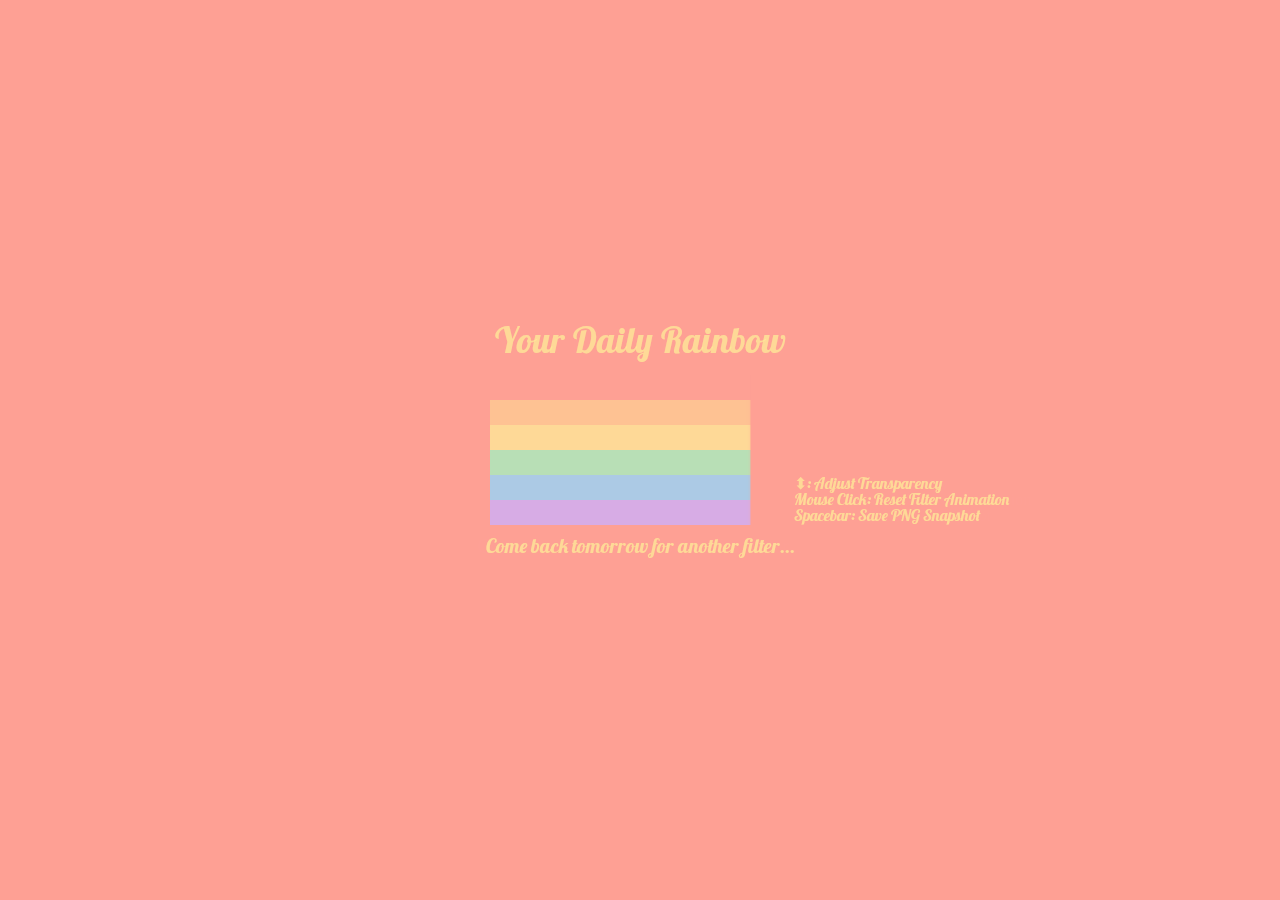
<file: Plain-Rectangles/index.html>
<!DOCTYPE html>
<html>
  <head>
    <meta charset="UTF-8">
    <title>Your Daily Rainbow</title>
    <script src="libraries/p5.js" type="text/javascript"></script>

    <script src="libraries/p5.dom.js" type="text/javascript"></script>
    <script src="libraries/p5.sound.js" type="text/javascript"></script>

    <script src="sketch.js" type="text/javascript"></script>
	
	<link rel="stylesheet" type="text/css" href="web.css">
	<link href="https://fonts.googleapis.com/css?family=Lobster" rel="stylesheet">
<script>
  (function(i,s,o,g,r,a,m){i['GoogleAnalyticsObject']=r;i[r]=i[r]||function(){
  (i[r].q=i[r].q||[]).push(arguments)},i[r].l=1*new Date();a=s.createElement(o),
  m=s.getElementsByTagName(o)[0];a.async=1;a.src=g;m.parentNode.insertBefore(a,m)
  })(window,document,'script','https://www.google-analytics.com/analytics.js','ga');

  ga('create', 'UA-98300754-1', 'auto');
  ga('send', 'pageview');

</script>
  </head>
  <body>
  </body>
</html>
</file>
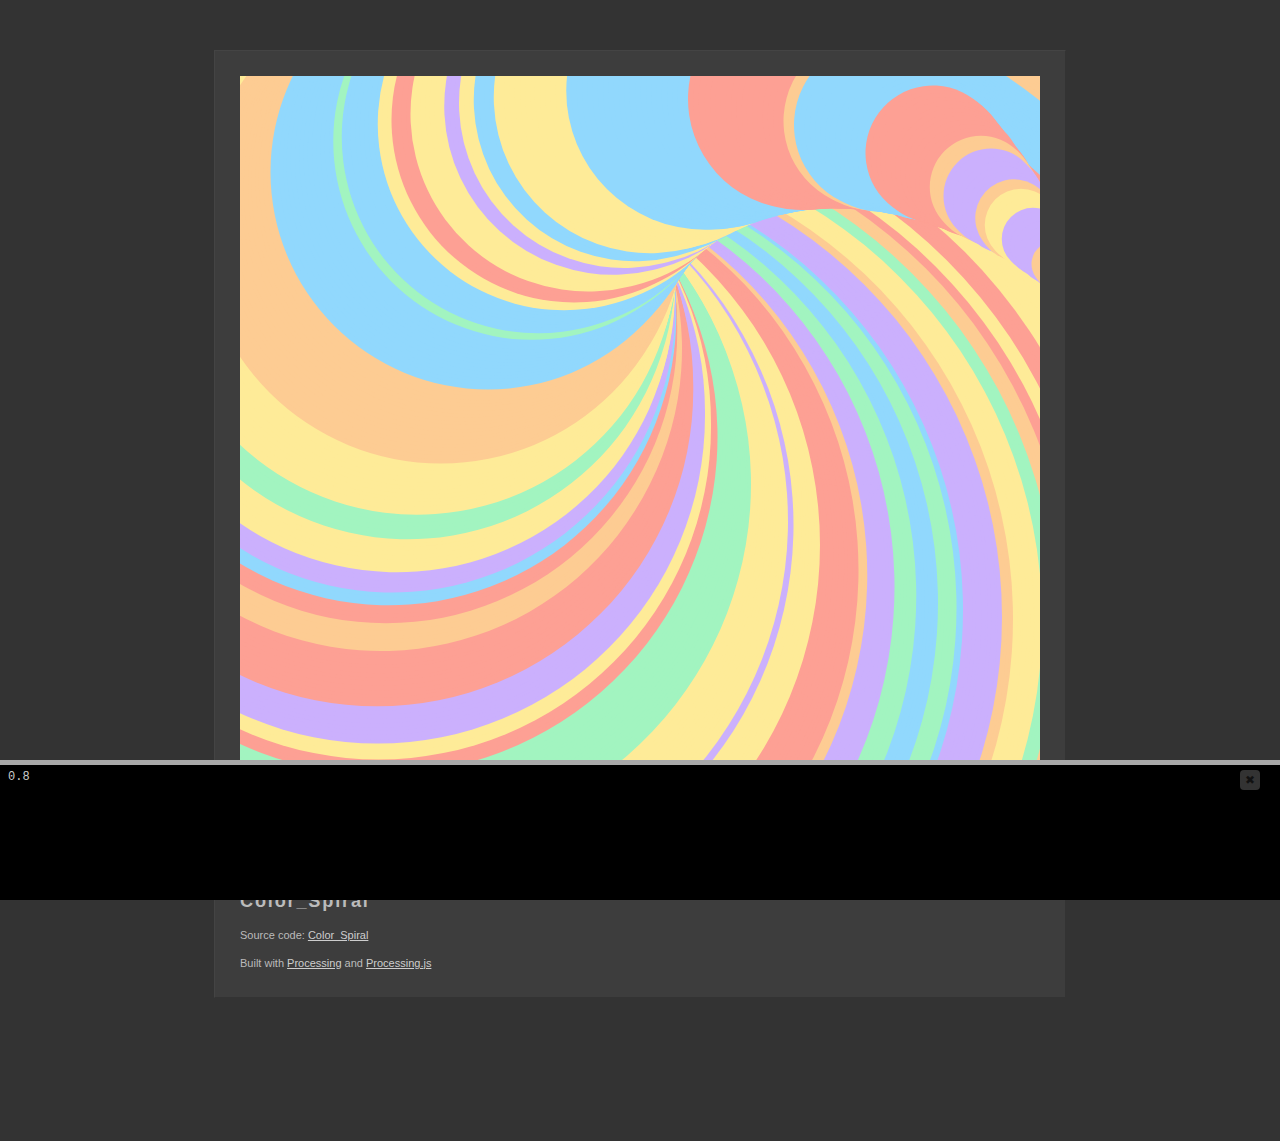
<file: Color_Spiral/web-export/index.html>
<!DOCTYPE html>
	<head>
		<meta http-equiv="content-type" content="text/html; charset=utf-8" />
		<title>Color_Spiral : Built with Processing and Processing.js</title>
		<link rel="icon"  type="image/x-icon" href="[data-uri]" />
		<meta name="Generator" content="Processing" />
		<!-- - - - - - - - - - - - - - - - - - - - - 
		+
		+    Wondering how this works? 
		+
		+    Go to: http://processing.org/
		+    and: http://processingjs.org/
		+
		+ - - - - - - - - - - - - - - - - - - - - -->
		<style type="text/css">
	body {
	  background-color: #333; color: #bbb; line-height: normal;
	  font-family: Lucida Grande, Lucida Sans, Arial, Helvetica Neue, Verdana, Geneva, sans-serif;
	  font-size: 11px; font-weight: normal; text-decoration: none;
		  line-height: 1.5em;
	}
	a img { 
		border: 0px solid transparent;
	}
	a, a:link, a:visited, a:active, a:hover { 
		color: #cdcdcd; text-decoration: underline;
	}
	h1 {
	    font-family: Arial, Helvetica Neue, Verdana, Geneva, sans-serif;
		width: 100%; letter-spacing: 0.1em;
		margin-bottom: 1em; font-size: 1.65em;
	}
	canvas { 
		display: block; 
		outline: 0px; 
		margin-bottom: 1.5em; 
	}
	#content { 
		margin: 50px auto 0px auto; padding: 25px 25px 15px 25px;
		width: 800px; min-width: 300px; overflow: auto;
		border-left: 1px solid #444; border-top: 1px solid #444; 
		border-right: 1px solid #333; border-bottom: 1px solid #333;
		background-color: #3d3d3d;
	}
		</style>
		<!--[if lt IE 9]>
			<script type="text/javascript">alert("Your browser does not support the canvas tag.");</script>
		<![endif]-->
		<script src="processing.js" type="text/javascript"></script>
		<script type="text/javascript">
// convenience function to get the id attribute of generated sketch html element
function getProcessingSketchId () { return 'ColorSpiral'; }
</script>

	</head>
	<body>
		<div id="content">
			<div>
				<canvas id="ColorSpiral" data-processing-sources="Color_Spiral.pde" 
						width="800" height="800">
					<p>Your browser does not support the canvas tag.</p>
					<!-- Note: you can put any alternative content here. -->
				</canvas>
				<noscript>
					<p>JavaScript is required to view the contents of this page.</p>
				</noscript>
	    	</div>
			<h1>Color_Spiral</h1>
    		<p id="description"></p>
			<p id="sources">Source code: <a href="Color_Spiral.pde">Color_Spiral</a> </p>
			<p>
			Built with <a href="http://processing.org" title="Processing">Processing</a>
			and <a href="http://processingjs.org" title="Processing.js">Processing.js</a>
			</p>
		</div>
	</body>
</html>
</file>
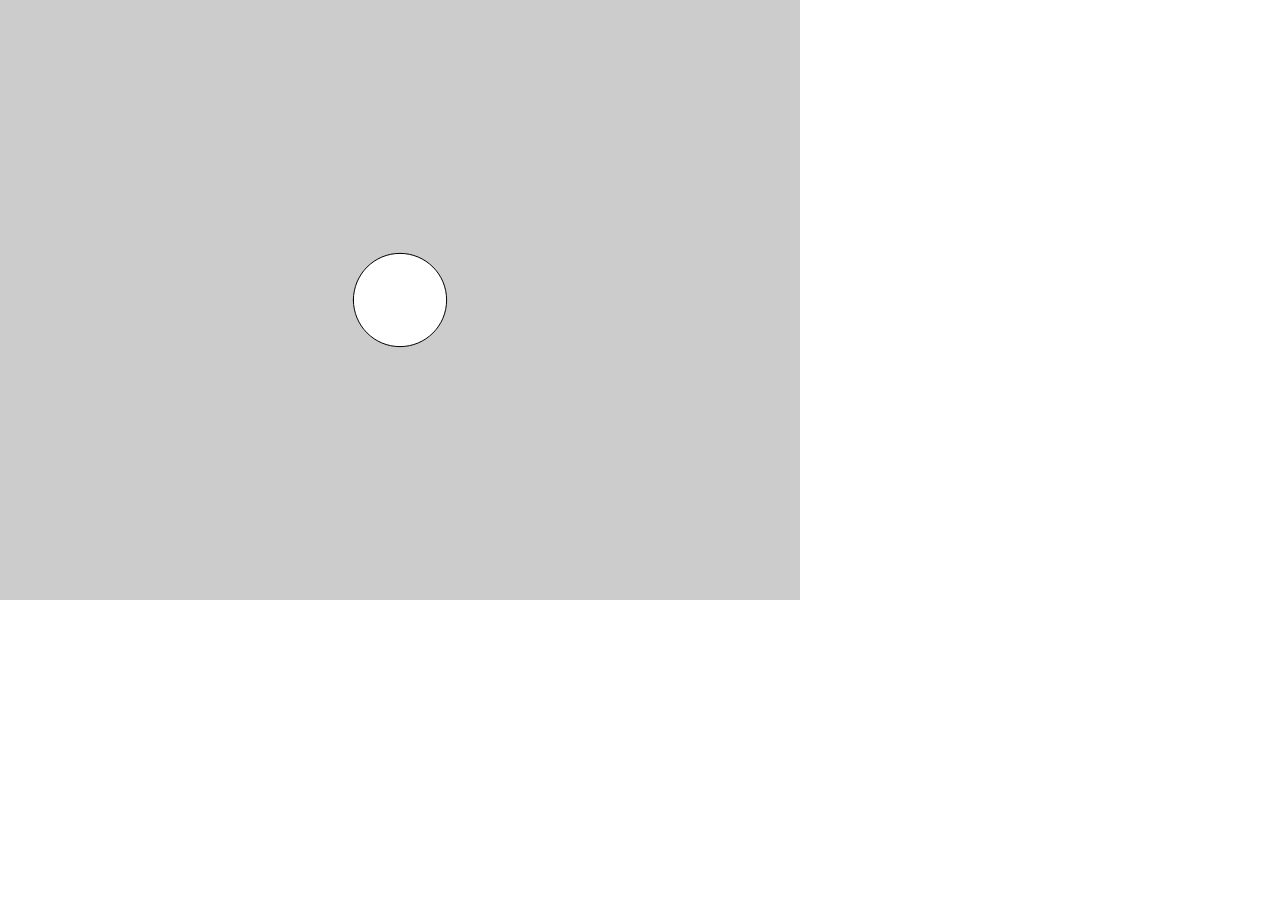
<file: Out-Of-Context-Exhibition-2017/Berp-Function-Test/index.html>
<!DOCTYPE html>
<html>
  <head>
    <meta charset="UTF-8">
    <title>Berp-Function-Test</title>
    <script src="libraries/p5.js" type="text/javascript"></script>

    <script src="libraries/p5.dom.js" type="text/javascript"></script>
    <script src="libraries/p5.sound.js" type="text/javascript"></script>

    <script src="sketch.js" type="text/javascript"></script>

    <style> body {padding: 0; margin: 0;} canvas {vertical-align: top;} </style>
  </head>
  <body>
  </body>
</html>
</file>
<file: Plain-Rectangles/web.css>
body {
	padding: 0; 
	margin: 0;
} 

canvas {
	vertical-align: top;
} 

h1 {
	text-align: center;
}
</file>
